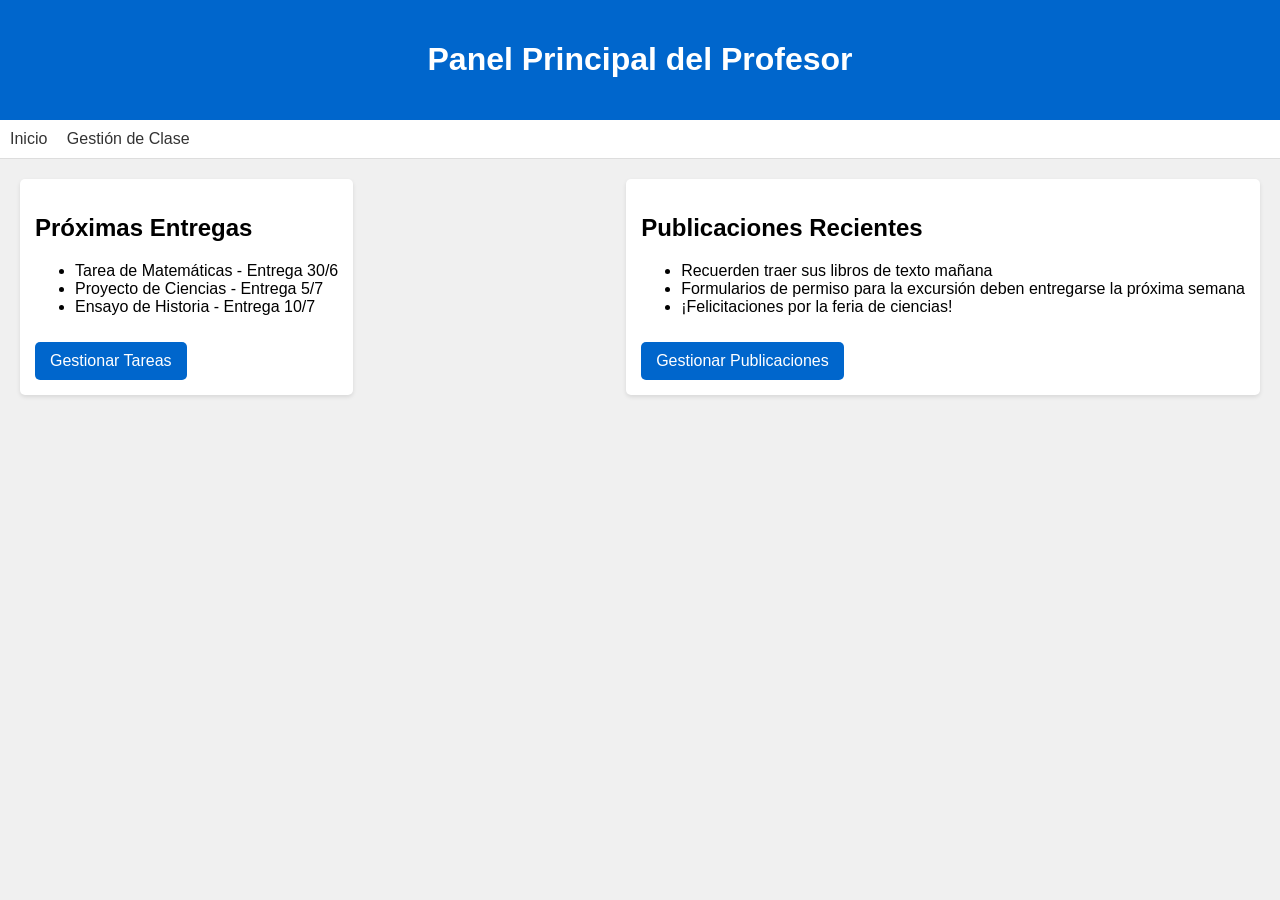
<file: templates/index.html>
<html lang="es">
<head>
    <meta charset="UTF-8">
    <meta name="viewport" content="width=device-width, initial-scale=1.0">
    <title>Panel Principal del Profesor</title>
    <style>
        body {
            font-family: Arial, sans-serif;
            margin: 0;
            padding: 0;
            background-color: #f0f0f0;
        }
        .header {
            background-color: #0066cc;
            color: white;
            padding: 20px;
            text-align: center;
        }
        .nav {
            background-color: #ffffff;
            padding: 10px;
            border-bottom: 1px solid #ddd;
        }
        .nav a {
            color: #333;
            text-decoration: none;
            margin-right: 15px;
        }
        .content {
            padding: 20px;
            display: flex;
            justify-content: space-between;
        }
        .card {
            background-color: white;
            border-radius: 5px;
            padding: 15px;
            margin-bottom: 15px;
            box-shadow: 0 2px 4px rgba(0,0,0,0.1);
        }
        .btn {
            display: inline-block;
            background-color: #0066cc;
            color: white;
            padding: 10px 15px;
            text-decoration: none;
            border-radius: 5px;
            margin-top: 10px;
        }
    </style>
</head>
<body>
    <div class="header">
        <h1>Panel Principal del Profesor</h1>
    </div>
    <div class="nav">
        <a href="#home">Inicio</a>
        <a href="gestion_clase.html">Gestión de Clase</a>
    </div>
    <div class="content">
        <div class="left-column">
            <div class="card">
                <h2>Próximas Entregas</h2>
                <ul id="assignmentList"></ul>
                <a href="gestion_clase.html#seccionTareas" class="btn">Gestionar Tareas</a>
            </div>
        </div>
        <div class="right-column">
            <div class="card">
                <h2>Publicaciones Recientes</h2>
                <ul id="postList"></ul>
                <a href="gestion_clase.html#seccionPublicaciones" class="btn">Gestionar Publicaciones</a>
            </div>
        </div>
    </div>

    <script>
        // Datos de ejemplo
        const assignments = [
            "Tarea de Matemáticas - Entrega 30/6",
            "Proyecto de Ciencias - Entrega 5/7",
            "Ensayo de Historia - Entrega 10/7"
        ];

        const posts = [
            "Recuerden traer sus libros de texto mañana",
            "Formularios de permiso para la excursión deben entregarse la próxima semana",
            "¡Felicitaciones por la feria de ciencias!"
        ];

        // Función para poblar las listas
        function populateList(elementId, items) {
            const list = document.getElementById(elementId);
            items.forEach(item => {
                const li = document.createElement('li');
                li.textContent = item;
                list.appendChild(li);
            });
        }

        populateList('assignmentList', assignments);
        populateList('postList', posts);
    </script>
</body>
</html>
</file>
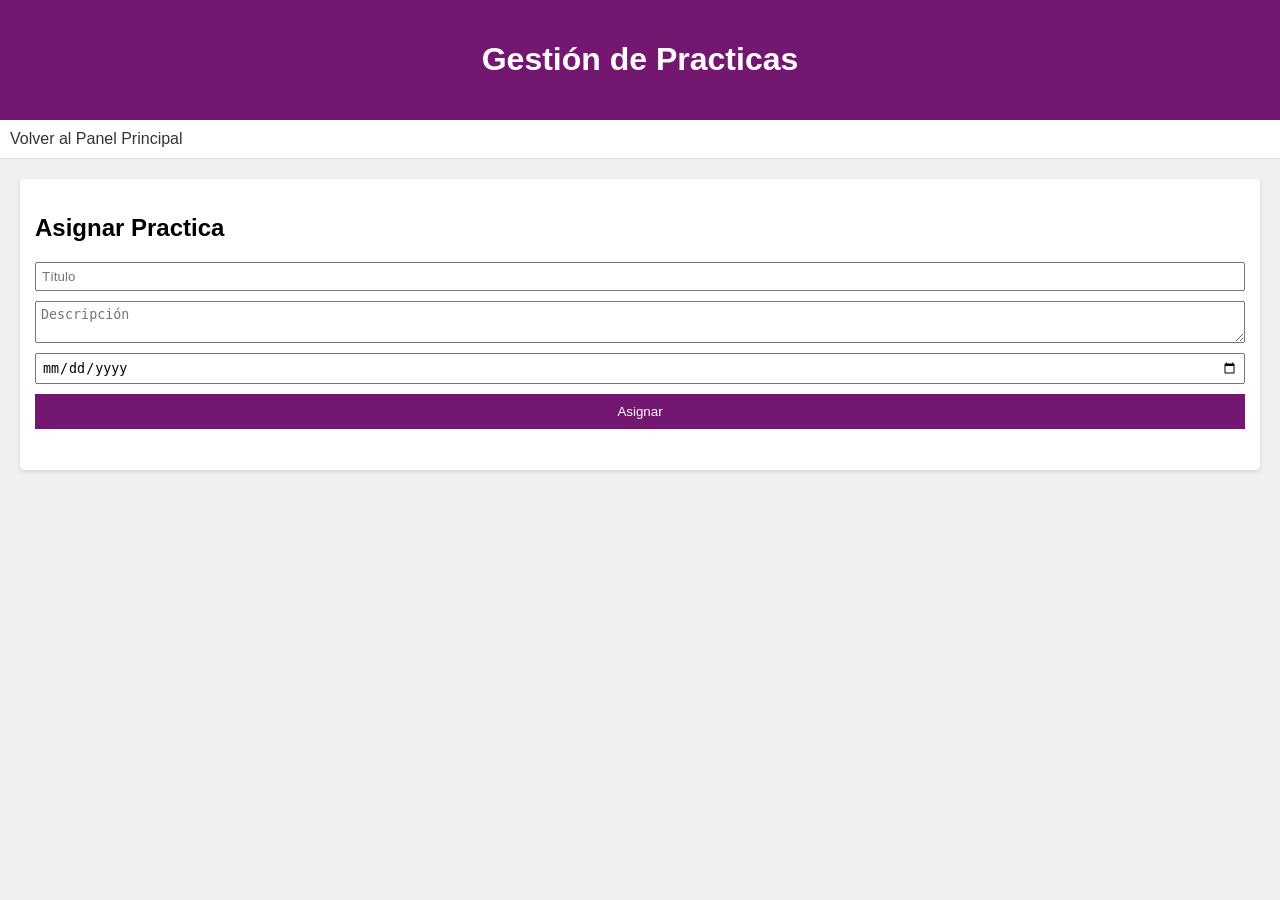
<file: templates/gestionpractica.html>
<html lang="es">
<head>
    <meta charset="UTF-8">
    <meta name="viewport" content="width=device-width, initial-scale=1.0">
    <title>Gestión de Practicas</title>
    <style>
        body {
            font-family: Arial, sans-serif;
            margin: 0;
            padding: 0;
            background-color: #f0f0f0;
        }
        .header {
            background-color: #741770;
            color: white;
            padding: 20px;
            text-align: center;
        }
        .nav {
            background-color: #ffffff;
            padding: 10px;
            border-bottom: 1px solid #ddd;
        }
        .nav a {
            color: #333;
            text-decoration: none;
            margin-right: 15px;
        }
        .content {
            padding: 20px;
        }
        .card {
            background-color: white;
            border-radius: 5px;
            padding: 15px;
            margin-bottom: 15px;
            box-shadow: 0 2px 4px rgba(0,0,0,0.1);
        }
        form {
            display: flex;
            flex-direction: column;
        }
        input, textarea, button {
            margin-bottom: 10px;
            padding: 5px;
        }
        button {
            background-color: #741770;
            color: white;
            border: none;
            padding: 10px;
            cursor: pointer;
        }
        ul {
            list-style-type: none;
            padding: 0;
        }
        ul li {
            background-color: #f9f9f9;
            margin-bottom: 5px;
            padding: 10px;
            border-radius: 3px;
        }
    </style>
</head>
<body>
    <div class="header">
        <h1>Gestión de Practicas</h1>
    </div>
    <div class="nav">
        <a href="/profesor">Volver al Panel Principal</a>
    </div>
    <div class="content">
        <div class="card">
            <h2>Asignar Practica</h2>
            <form id="formGestion" action='/gestionpractica' method='POST'>
                <input type="text" id="titulo" placeholder="Título" required name='titulo'>
                <textarea id="descripcion" placeholder="Descripción" required name='descripcion'></textarea>
                <input type="date" id="fecha" name='fecha'>
                <button type="submit">Asignar</button>
            </form>
            <ul id="listaTareas">
                <!-- Aquí puedes añadir tareas asignadas -->
            </ul>
        </div>
    </div>
</body>
</html>
</file>
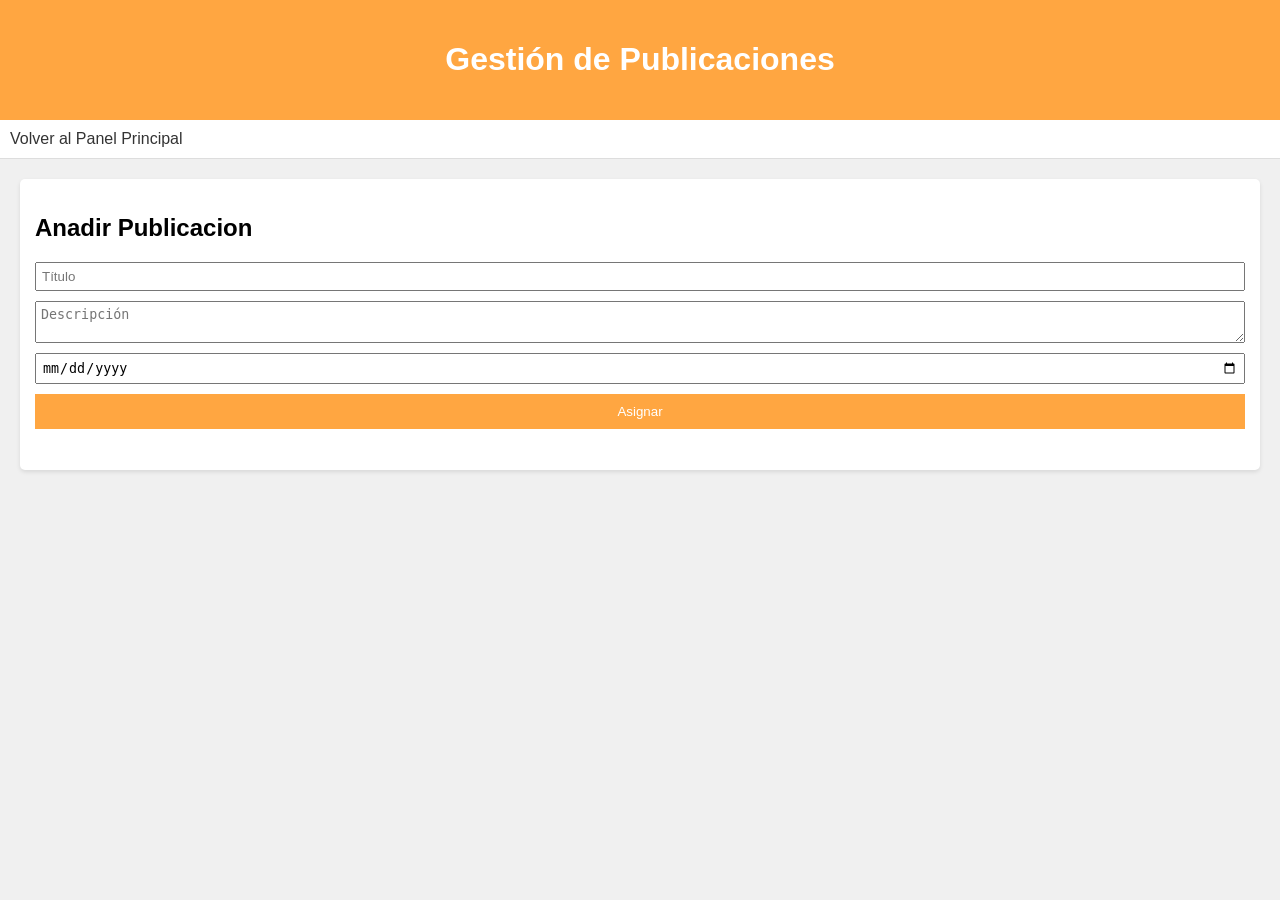
<file: templates/gestionpublicacion.html>
<html lang="es">
<head>
    <meta charset="UTF-8">
    <meta name="viewport" content="width=device-width, initial-scale=1.0">
    <title>Gestión de Publicaciones</title>
    <style>
        body {
            font-family: Arial, sans-serif;
            margin: 0;
            padding: 0;
            background-color: #f0f0f0;
        }
        .header {
            background-color: #FFA641;
            color: white;
            padding: 20px;
            text-align: center;
        }
        .nav {
            background-color: #ffffff;
            padding: 10px;
            border-bottom: 1px solid #ddd;
        }
        .nav a {
            color: #333;
            text-decoration: none;
            margin-right: 15px;
        }
        .content {
            padding: 20px;
        }
        .card {
            background-color: white;
            border-radius: 5px;
            padding: 15px;
            margin-bottom: 15px;
            box-shadow: 0 2px 4px rgba(0,0,0,0.1);
        }
        form {
            display: flex;
            flex-direction: column;
        }
        input, textarea, button {
            margin-bottom: 10px;
            padding: 5px;
        }
        button {
            background-color: #FFA641;
            color: white;
            border: none;
            padding: 10px;
            cursor: pointer;
        }
        ul {
            list-style-type: none;
            padding: 0;
        }
        ul li {
            background-color: #f9f9f9;
            margin-bottom: 5px;
            padding: 10px;
            border-radius: 3px;
        }
    </style>
</head>
<body>
    <div class="header">
        <h1>Gestión de Publicaciones</h1>
    </div>
    <div class="nav">
        <a href="/profesor">Volver al Panel Principal</a>
    </div>
    <div class="content">
        <div class="card">
            <h2>Anadir Publicacion</h2>
            <form id="formGestion" action='/gestionpublicacion' method='POST'>
                <input type="text" id="titulo" placeholder="Título" required name='titulo'>
                <textarea id="descripcion" placeholder="Descripción" required name='descripcion'></textarea>
                <input type="date" id="fecha" name='fecha'>
                <button type="submit">Asignar</button>
            </form>
            <ul id="listaTareas">
                <!-- Aquí puedes añadir tareas asignadas -->
            </ul>
        </div>
    </div>
</body>
</html>
</file>
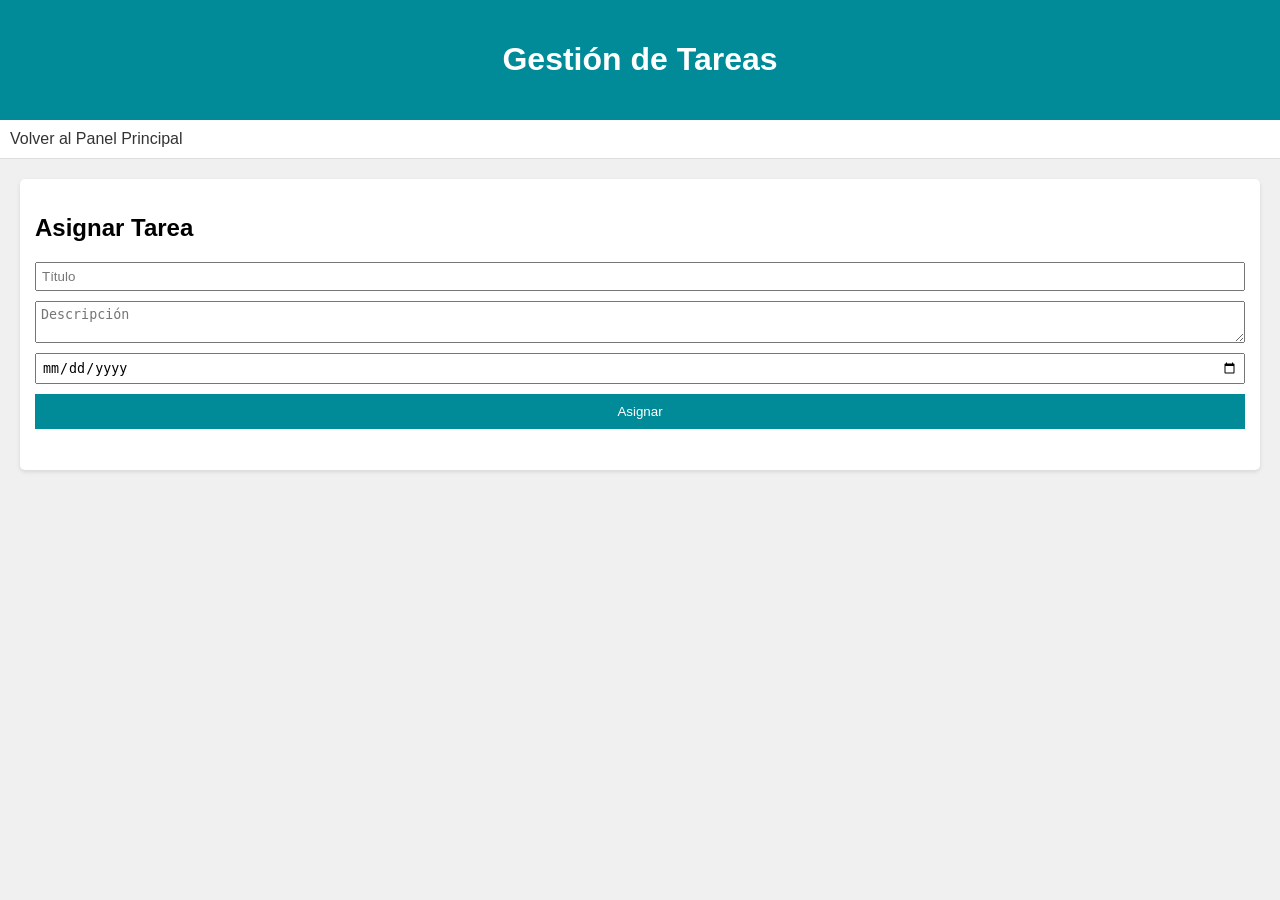
<file: templates/gestiontarea.html>
<html lang="es">
<head>
    <meta charset="UTF-8">
    <meta name="viewport" content="width=device-width, initial-scale=1.0">
    <title>Gestión de Tareas</title>
    <style>
        body {
            font-family: Arial, sans-serif;
            margin: 0;
            padding: 0;
            background-color: #f0f0f0;
        }
        .header {
            background-color: #018B99;
            color: white;
            padding: 20px;
            text-align: center;
        }
        .nav {
            background-color: #ffffff;
            padding: 10px;
            border-bottom: 1px solid #ddd;
        }
        .nav a {
            color: #333;
            text-decoration: none;
            margin-right: 15px;
        }
        .content {
            padding: 20px;
        }
        .card {
            background-color: white;
            border-radius: 5px;
            padding: 15px;
            margin-bottom: 15px;
            box-shadow: 0 2px 4px rgba(0,0,0,0.1);
        }
        form {
            display: flex;
            flex-direction: column;
        }
        input, textarea, button {
            margin-bottom: 10px;
            padding: 5px;
        }
        button {
            background-color: #018B99;
            color: white;
            border: none;
            padding: 10px;
            cursor: pointer;
        }
        ul {
            list-style-type: none;
            padding: 0;
        }
        ul li {
            background-color: #f9f9f9;
            margin-bottom: 5px;
            padding: 10px;
            border-radius: 3px;
        }
    </style>
</head>
<body>
    <div class="header">
        <h1>Gestión de Tareas</h1>
    </div>
    <div class="nav">
        <a href="/profesor">Volver al Panel Principal</a>
    </div>
    <div class="content">
        <div class="card">
            <h2>Asignar Tarea</h2>
            <form id="formGestion" action='/gestiontarea' method='POST'>
                <input type="text" id="titulo" placeholder="Título" required name='titulo'>
                <textarea id="descripcion" placeholder="Descripción" required name='descripcion'></textarea>
                <input type="date" id="fecha" name='fecha'>
                <button type="submit">Asignar</button>
            </form>
            <ul id="listaTareas">
                <!-- Aquí puedes añadir tareas asignadas -->
            </ul>
        </div>
    </div>
</body>
</html>
</file>
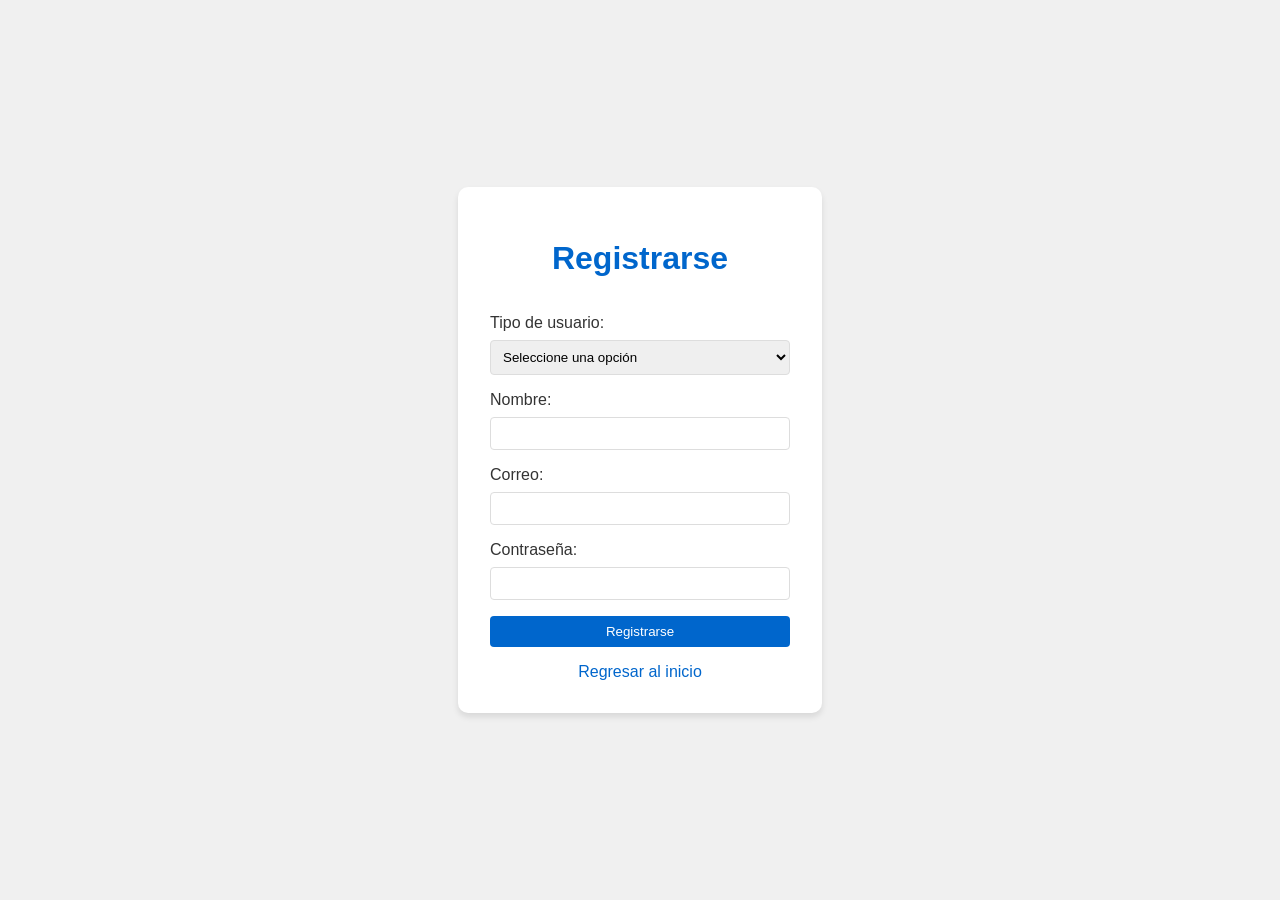
<file: templates/registrarse.html>
<!DOCTYPE html>
<html lang="es">
<head>
    <meta charset="UTF-8">
    <meta name="viewport" content="width=device-width, initial-scale=1.0">
    <title>Registrarse - Sistema Escolar</title>
    <style>
        body {
            font-family: Arial, sans-serif;
            background-color: #f0f0f0;
            display: flex;
            justify-content: center;
            align-items: center;
            height: 100vh;
            margin: 0;
        }
        .login-container {
            background-color: white;
            padding: 2rem;
            border-radius: 10px;
            box-shadow: 0 4px 6px rgba(0, 0, 0, 0.1);
            width: 300px;
        }
        h1 {
            text-align: center;
            color: #0066cc;
        }
        form {
            display: flex;
            flex-direction: column;
        }
        label {
            margin-top: 1rem;
            color: #333;
        }
        input, select {
            padding: 0.5rem;
            margin-top: 0.5rem;
            border: 1px solid #ddd;
            border-radius: 4px;
        }
        button {
            margin-top: 1rem;
            padding: 0.5rem;
            background-color: #0066cc;
            color: white;
            border: none;
            border-radius: 4px;
            cursor: pointer;
            transition: background-color 0.3s;
        }
        button:hover {
            background-color: #0052a3;
        }
        .return-link {
            text-align: center;
            margin-top: 1rem;
        }
        .return-link a {
            color: #0066cc;
            text-decoration: none;
        }
        .return-link a:hover {
            text-decoration: underline;
        }
    </style>
</head>
<body>
    <div class="login-container">
        <h1>Registrarse</h1>
        <form id="loginForm" action="/registro" method="POST">
            <label for="userType">Tipo de usuario:</label>
            <select id="userType" required name='opcion'>
                <option value="">Seleccione una opción</option>
                <option>Profesor</option>
                <option>Alumno</option>
                <option>Gestión Escolar</option>
            </select>

            <label for="userId">Nombre:</label>
            <input type="text" id="userId" required name='nombre'>

            <label for="userId">Correo:</label>
            <input type="email" id="userId" required name='correo'>

            <label for="password">Contraseña:</label>
            <input type="password" id="password" required name='password'>
        
            <button type="submit">Registrarse</button>
        </form>
        <div class="return-link">
            <a href="/">Regresar al inicio</a>
        </div>
    </div>
</body>
</html>
</file>
